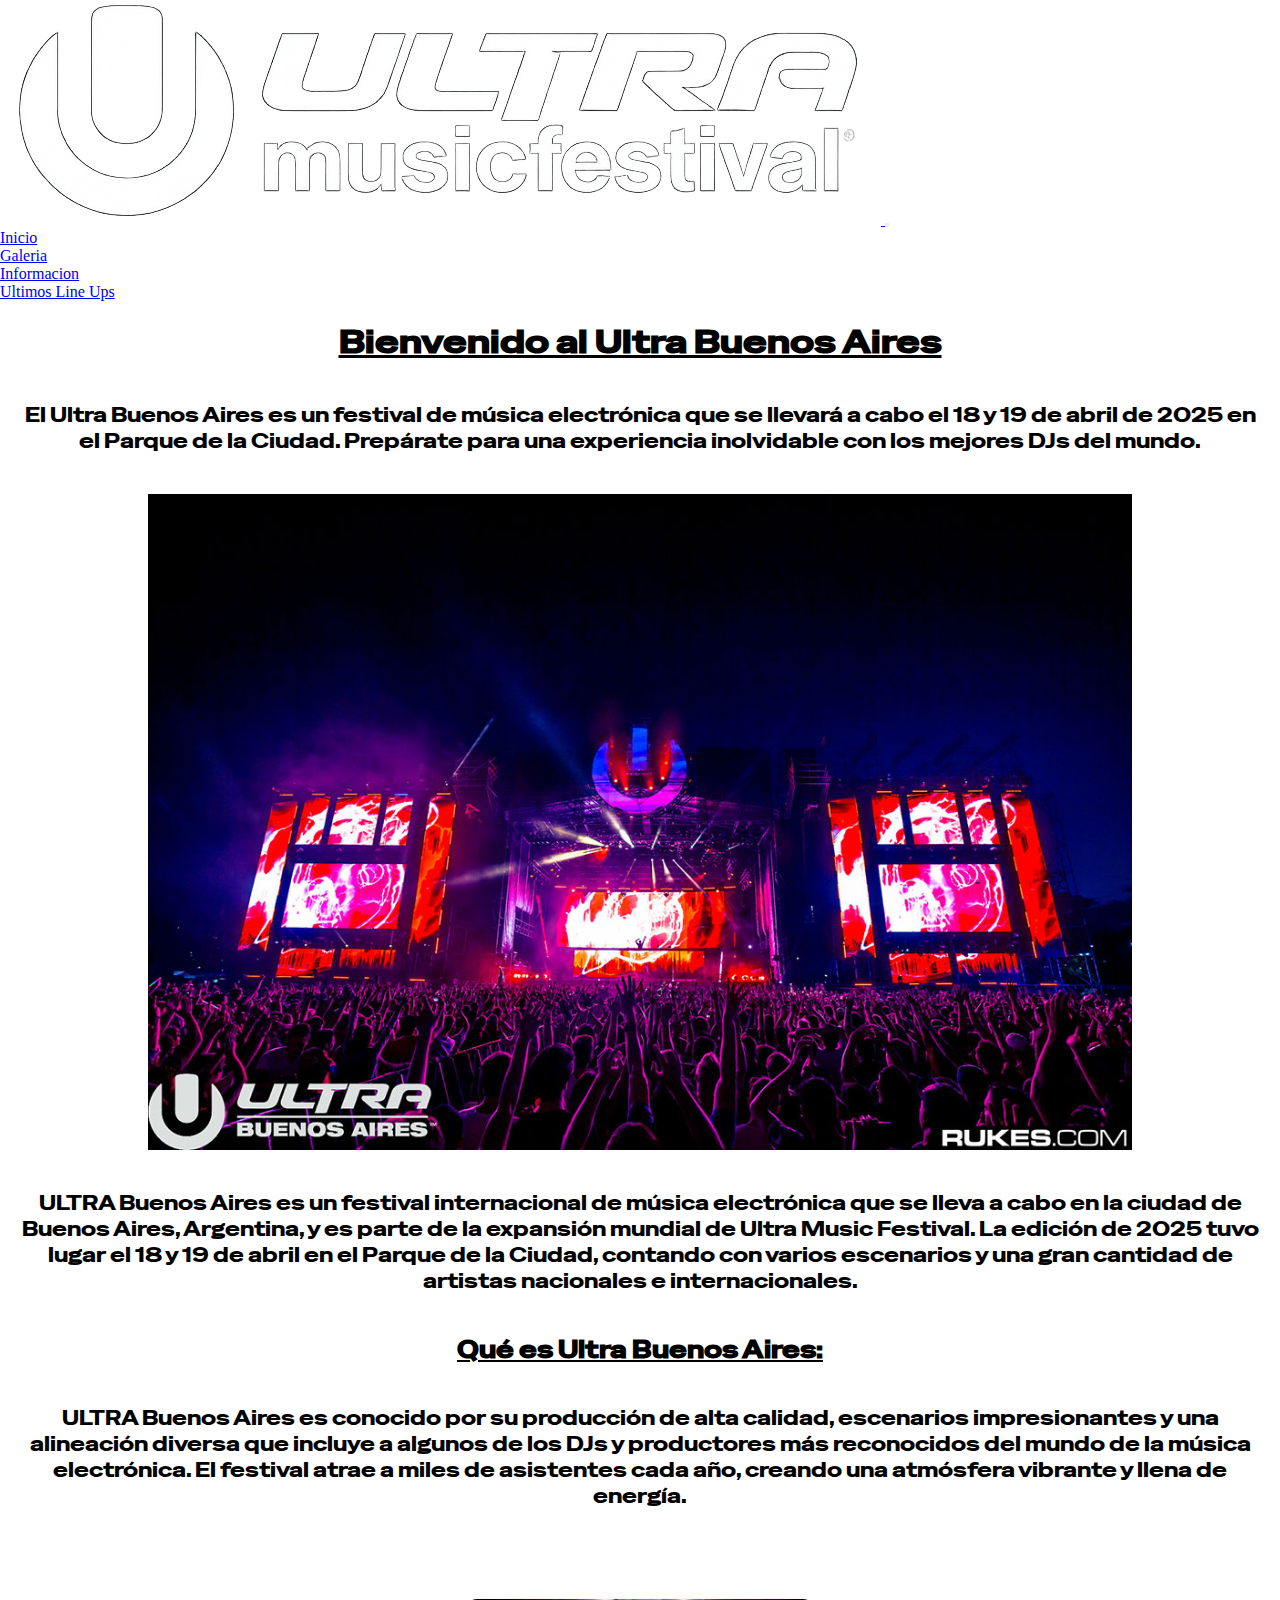
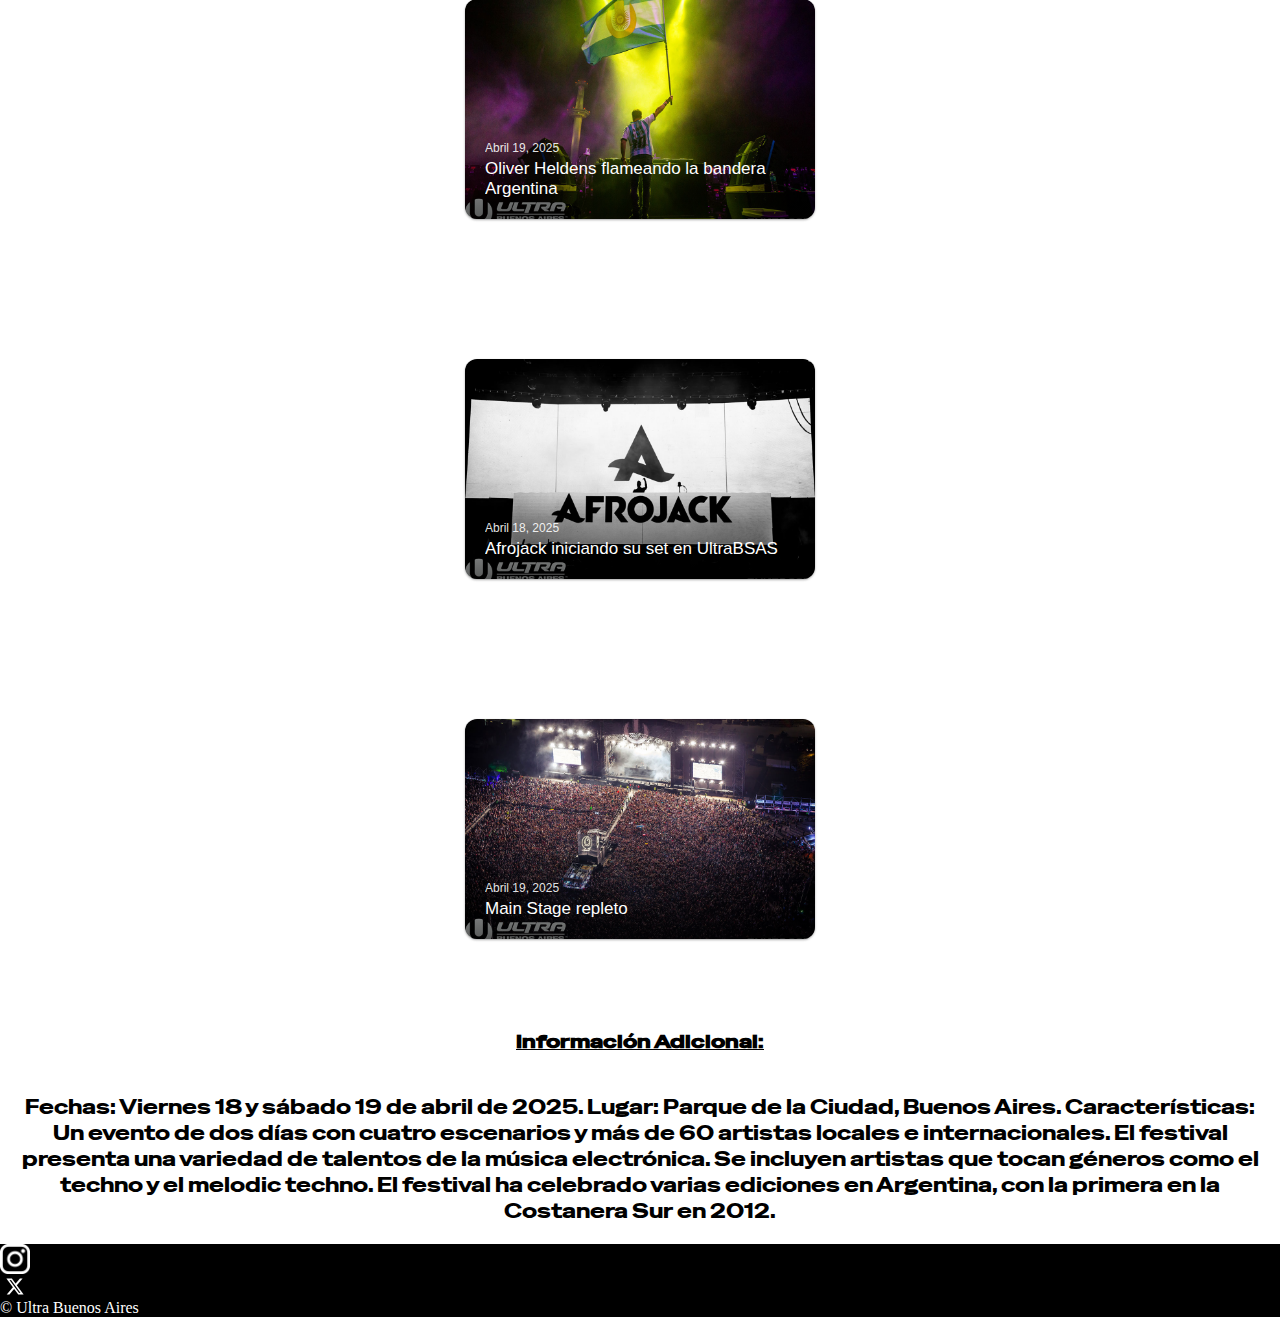
<file: index.html>
<html>
<!DOCTYPE html>
<html lang="en">

<head>
    <meta charset="UTF-8">
    <meta name="viewport" content="width=device-width, initial-scale=1.0">
    <link href="https://cdn.jsdelivr.net/npm/bootstrap@5.0.2/dist/css/bootstrap.min.css" rel="stylesheet"
        integrity="sha384-EVSTQN3/azprG1Anm3QDgpJLIm9Nao0Yz1ztcQTwFspd3yD65VohhpuuCOmLASjC" crossorigin="anonymous">
    <link rel="stylesheet" href="./estilos/estilos.css">
    <title>Inicio - Ultra Buenos Aires</title>
</head>

<body>

    <header>
        <nav class="navbar navbar-dark bg-dark">
            <div class="container-fluid">
                <a class="navbar-brand" href="#">
                    <img class="logo" src="./imagenes/logoblancobc.png" alt="">
                </a>
                <button class="navbar-toggler" type="button" data-bs-toggle="collapse" data-bs-target="#navbarNav"
                    aria-controls="navbarNav" aria-expanded="false" aria-label="Toggle navigation">
                    <span class="navbar-toggler-icon"></span>
                </button>
                <div class="collapse navbar-collapse" id="navbarNav">
                    <ul class="navbar-nav">
                        <li class="nav-item">
                            <a class="nav-link active" aria-current="page" href="#">Inicio</a>
                        </li>
                        <li class="nav-item">
                            <a class="nav-link" href="./paginas/galeria.html">Galeria</a>
                        </li>
                        <li class="nav-item">
                            <a class="nav-link" href="./paginas/informacion.html">Informacion</a>
                        </li>
                        <li class="nav-item">
                            <a class="nav-link" href="./paginas/lineups.html">Ultimos Line Ups</a>
                        </li>
                    </ul>
                </div>
        </nav>
    </header>
    <main>
        <section>
            <h1 class="titulo">
                Bienvenido al Ultra Buenos Aires
            </h1>
            <p class="info">
                El Ultra Buenos Aires es un festival de música electrónica que se llevará a cabo el 18 y 19 de abril de
                2025
                en el Parque de la Ciudad. Prepárate para una experiencia inolvidable con los mejores DJs del mundo.
            </p>
            <img class="imginicio" src="imagenes/buenos-aires-gallery-14.jpg" alt="Ultra Buenos Aires">
            <p class="info">
                ULTRA Buenos Aires es un festival internacional de música electrónica que se lleva a cabo en la ciudad
                de Buenos Aires, Argentina, y es parte de la expansión mundial de Ultra Music Festival. La edición de
                2025 tuvo lugar el 18 y 19 de abril en el Parque de la Ciudad, contando con varios escenarios y una gran
                cantidad de artistas nacionales e internacionales.
            </p>
        </section>
        <div>
            <h2 class="titulo">
                Qué es Ultra Buenos Aires:
            </h2>
            <p class="info">
                ULTRA Buenos Aires es conocido por su producción de alta calidad, escenarios impresionantes y una
                alineación diversa que incluye a algunos de los DJs y productores más reconocidos del mundo de la música
                electrónica. El festival atrae a miles de asistentes cada año, creando una atmósfera vibrante y llena de
                energía.
            </p>
            <section class="cardsInicio">
                <div class="center">
                    <div class="article-card">
                        <div class="content">
                            <p class="date">Abril 19, 2025</p>
                            <p class="title">Oliver Heldens flameando la bandera Argentina</p>
                        </div>
                        <img src="./imagenes/buenos-aires-gallery-16.jpg" alt="article-cover" />
                    </div>
                </div>
                <div class="center">
                    <div class="article-card">
                        <div class="content">
                            <p class="date">Abril 18, 2025</p>
                            <p class="title">Afrojack iniciando su set en UltraBSAS</p>
                        </div>
                        <img src="./imagenes/buenos-aires-gallery-9.jpg" alt="article-cover" />
                    </div>
                </div>
                <div class="center">
                    <div class="article-card">
                        <div class="content">
                            <p class="date">Abril 19, 2025</p>
                            <p class="title">Main Stage repleto</p>
                        </div>
                        <img src="./imagenes/buenos-aires-gallery-11.jpg" alt="article-cover" />
                    </div>
                </div>

            </section>


            <h3 class="titulo">
                Información Adicional:
            </h3>
            <p class="info">
                Fechas: Viernes 18 y sábado 19 de abril de 2025.
                Lugar: Parque de la Ciudad, Buenos Aires.
                Características: Un evento de dos días con cuatro escenarios y más de 60 artistas locales e
                internacionales.
                El festival presenta una variedad de talentos de la música electrónica.
                Se incluyen artistas que tocan géneros como el techno y el melodic techno.
                El festival ha celebrado varias ediciones en Argentina, con la primera en la Costanera Sur en 2012.
            </p>
        </div>
    </main>

    <footer>
        <nav class="footer-nav">
            <li><a
                    href="https://www.instagram.com/ultrabsas?utm_source=ig_web_button_share_sheet&igsh=ZDNlZDc0MzIxNw==">
                    <img class="ig" src="imagenes/igblanco.png" alt="Instagram">
            <li><a href="https://x.com/UltraBsAs">
                    <img class="x" src="imagenes/xblanco.png" alt="x (Twitter)">
            </li></a>
        </nav>
        <p class="copy">
            &copy; Ultra Buenos Aires
        </p>
    </footer>

    <script src="https://cdn.jsdelivr.net/npm/bootstrap@5.0.2/dist/js/bootstrap.bundle.min.js"
        integrity="sha384-MrcW6ZMFYlzcLA8Nl+NtUVF0sA7MsXsP1UyJoMp4YLEuNSfAP+JcXn/tWtIaxVXM"
        crossorigin="anonymous"></script>

</body>

</html>
</file>
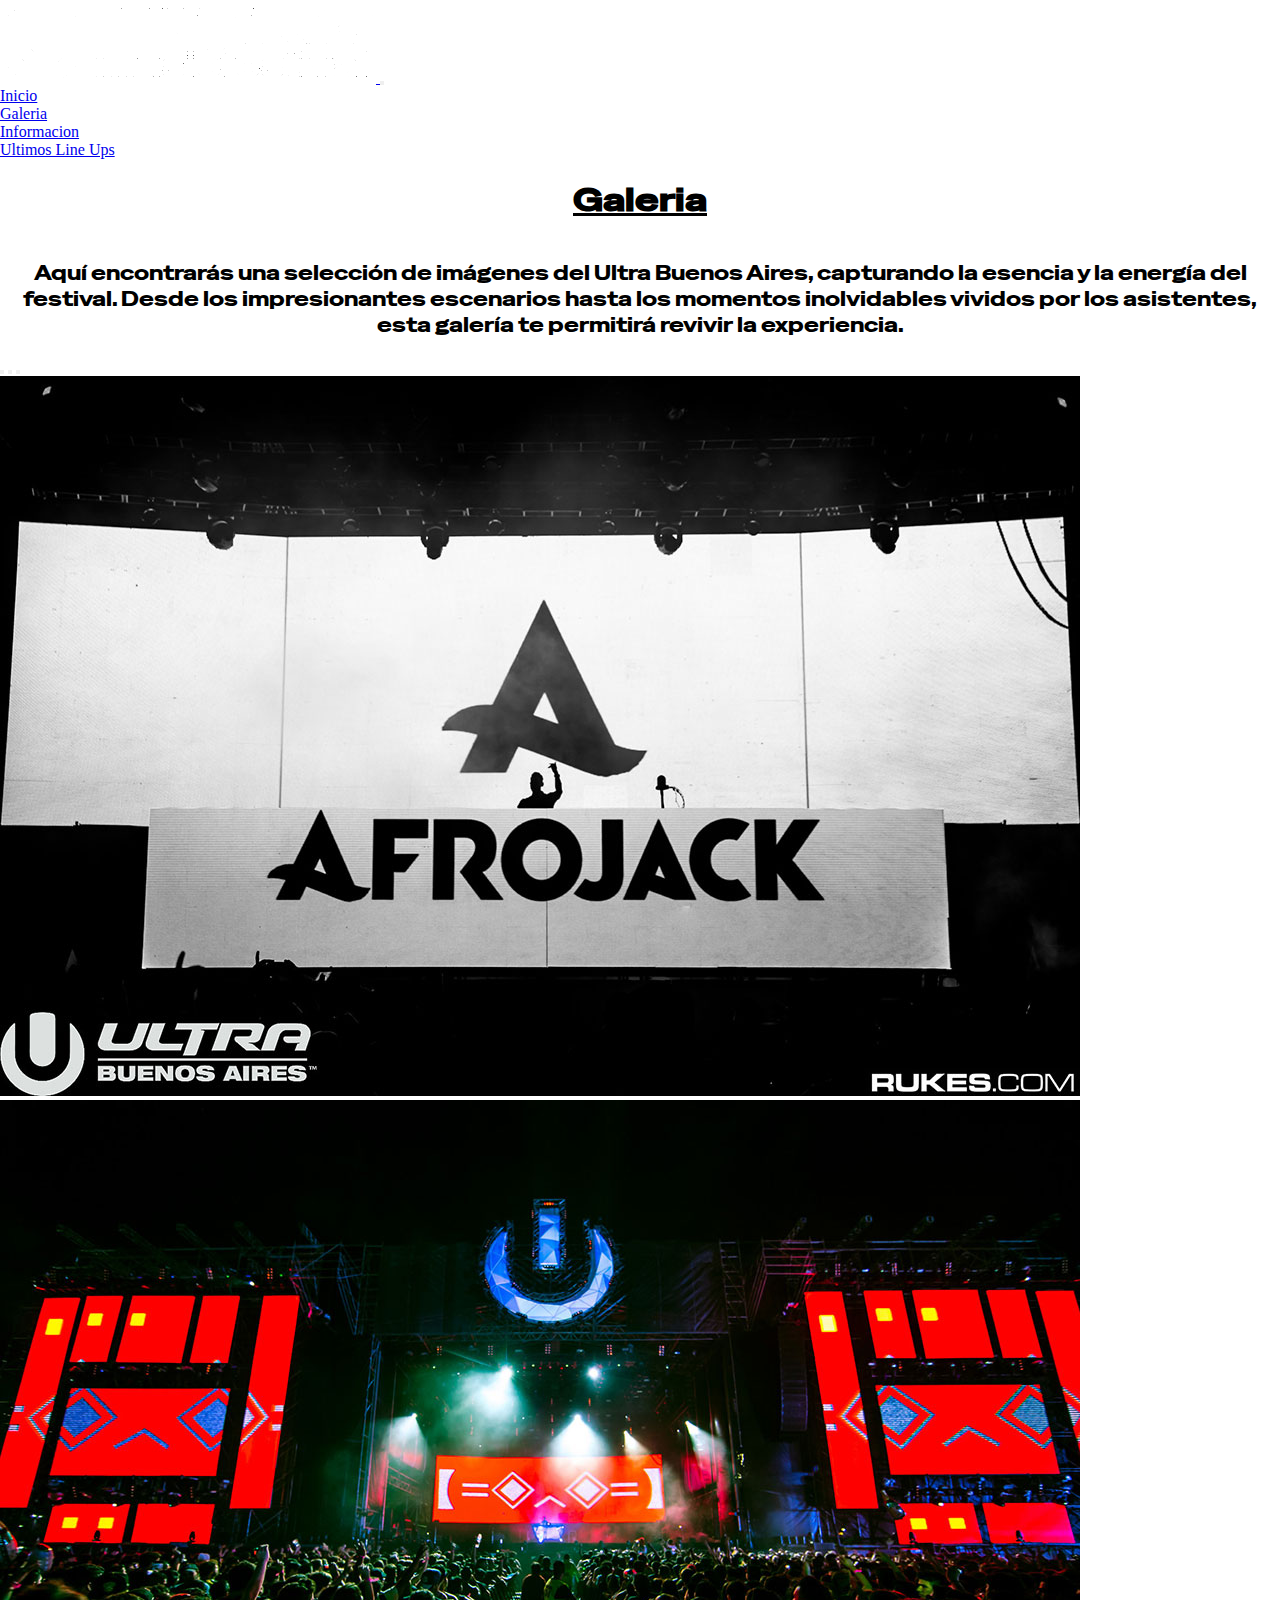
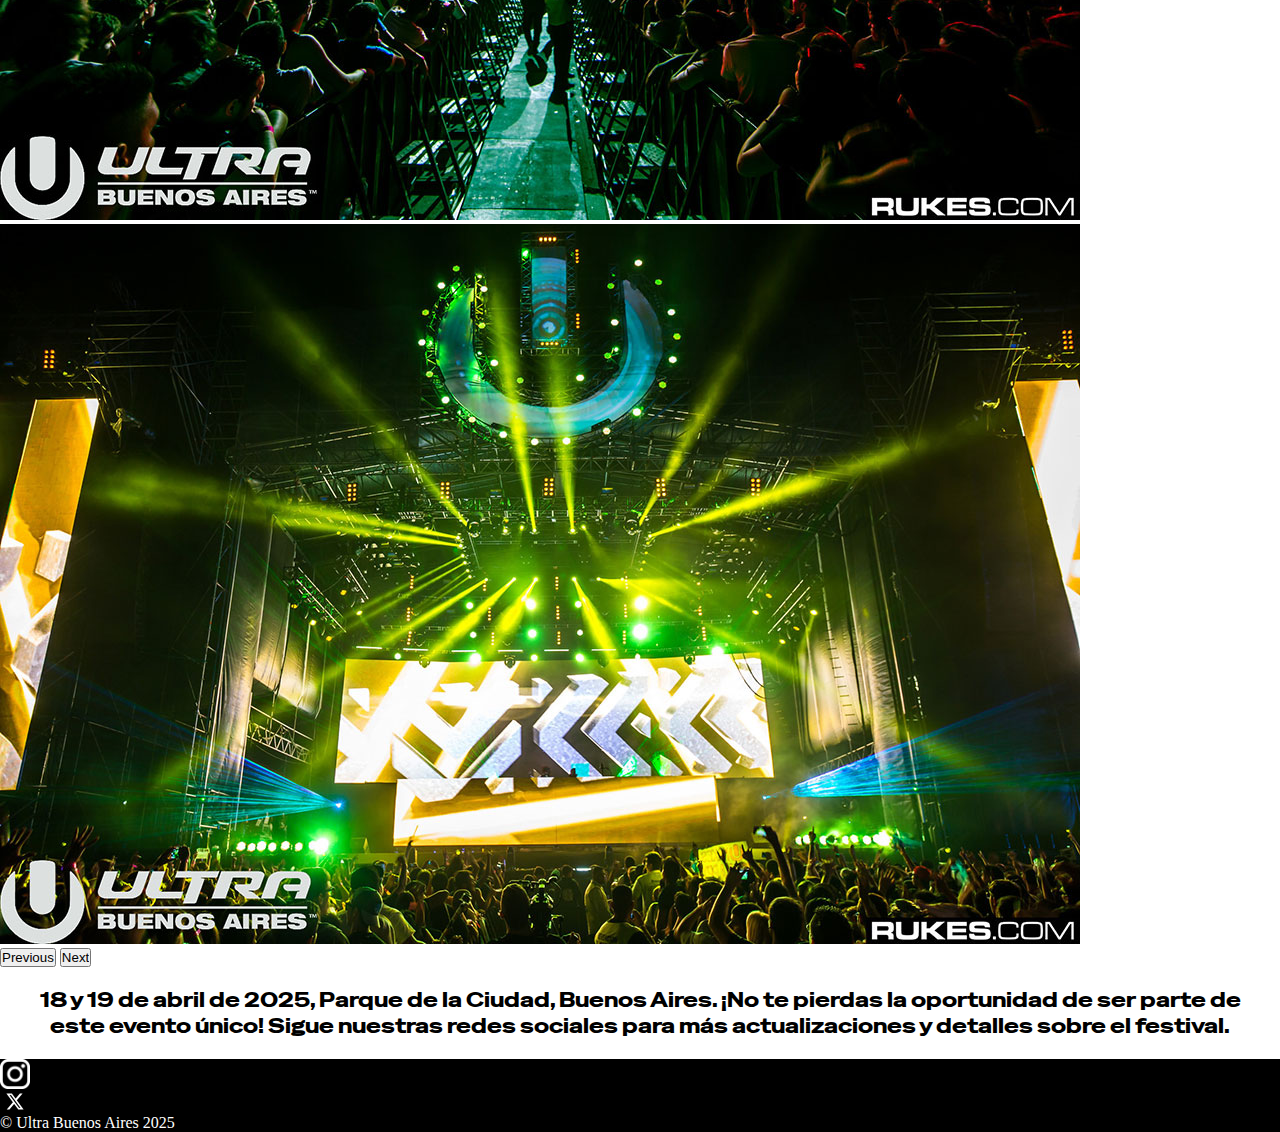
<file: paginas/galeria.html>
<!DOCTYPE html>
<html lang="en">

<head>
    <meta charset="UTF-8">
    <meta name="viewport" content="width=device-width, initial-scale=1.0">
    <link href="https://cdn.jsdelivr.net/npm/bootstrap@5.0.2/dist/css/bootstrap.min.css" rel="stylesheet"
        integrity="sha384-EVSTQN3/azprG1Anm3QDgpJLIm9Nao0Yz1ztcQTwFspd3yD65VohhpuuCOmLASjC" crossorigin="anonymous">
    <link rel="stylesheet" href="../estilos/estilos.css">
    <title>Ultra Buenos Aires</title>
</head>

<body>
    <header>
        <nav class="navbar navbar-dark bg-dark">
            <div class="container-fluid">
                <a class="navbar-brand" href="../index.html">
                    <img class="logo" src="../imagenes/logo blanco.png" alt="">
                </a>
                <button class="navbar-toggler" type="button" data-bs-toggle="collapse" data-bs-target="#navbarNav"
                    aria-controls="navbarNav" aria-expanded="false" aria-label="Toggle navigation">
                    <span class="navbar-toggler-icon"></span>
                </button>
                <div class="collapse navbar-collapse" id="navbarNav">
                    <ul class="navbar-nav">
                        <li class="nav-item">
                            <a class="nav-link" href="../index.html">Inicio</a>
                        </li>
                        <li class="nav-item">
                            <a class="nav-link active" aria-current="page" href="#">Galeria</a>
                        </li>
                        <li class="nav-item">
                            <a class="nav-link" href="./informacion.html">Informacion</a>
                        </li>
                        <li class="nav-item">
                            <a class="nav-link" href="./lineups.html">Ultimos Line Ups</a>
                        </li>
                    </ul>
                </div>
            </div>
        </nav>
    </header>

    <main>

        <section>
            <div>
                <h1 class="titulo">Galeria</h1>
                <p class="info">
                    Aquí encontrarás una selección de imágenes del Ultra Buenos Aires, capturando la esencia y la
                    energía
                    del
                    festival. Desde los impresionantes escenarios hasta los momentos inolvidables vividos por los
                    asistentes,
                    esta galería te permitirá revivir la experiencia.
                </p>
            </div>
            <div id="carouselExampleIndicators" class="carousel slide" data-bs-ride="carousel">
                <div class="carousel-indicators">
                    <button type="button" data-bs-target="#carouselExampleIndicators" data-bs-slide-to="0"
                        class="active" aria-current="true" aria-label="Slide 1"></button>
                    <button type="button" data-bs-target="#carouselExampleIndicators" data-bs-slide-to="1"
                        aria-label="Slide 2"></button>
                    <button type="button" data-bs-target="#carouselExampleIndicators" data-bs-slide-to="2"
                        aria-label="Slide 3"></button>
                </div>
                <div class="carousel-inner">
                    <div class="carousel-item active">
                        <img src="../imagenes/buenos-aires-gallery-9.jpg" class="d-block w-100" alt="...">
                    </div>
                    <div class="carousel-item">
                        <img src="../imagenes/buenos-aires-gallery-8.jpg" class="d-block w-100" alt="...">
                    </div>
                    <div class="carousel-item">
                        <img src="../imagenes/buenos-aires-gallery-7.jpg" class="d-block w-100" alt="...">
                    </div>
                </div>
                <button class="carousel-control-prev" type="button" data-bs-target="#carouselExampleIndicators"
                    data-bs-slide="prev">
                    <span class="carousel-control-prev-icon" aria-hidden="true"></span>
                    <span class="visually-hidden">Previous</span>
                </button>
                <button class="carousel-control-next" type="button" data-bs-target="#carouselExampleIndicators"
                    data-bs-slide="next">
                    <span class="carousel-control-next-icon" aria-hidden="true"></span>
                    <span class="visually-hidden">Next</span>
                </button>
            </div>
            <p class="info">
                18 y 19 de abril de 2025, Parque de la Ciudad, Buenos Aires. ¡No te pierdas la oportunidad de ser parte
                de
                este evento único! Sigue nuestras redes sociales para más actualizaciones y detalles sobre el festival.
            </p>
        </section>
    </main>
    <footer>

        <nav class="footer-nav">
            <li><a
                    href="https://www.instagram.com/ultrabsas?utm_source=ig_web_button_share_sheet&igsh=ZDNlZDc0MzIxNw==">
                    <img class="ig" src="../imagenes/igblanco.png" alt="Instagram">
                </a>
            <li><a href="https://x.com/UltraBsAs">
                    <img class="x" src="../imagenes/xblanco.png"
                        alt="x (Twitter)">
            </li></a>
            <p>
                &copy; Ultra Buenos Aires 2025
            </p>
        </nav>
    </footer>

    <script src="https://cdn.jsdelivr.net/npm/bootstrap@5.0.2/dist/js/bootstrap.bundle.min.js"
        integrity="sha384-MrcW6ZMFYlzcLA8Nl+NtUVF0sA7MsXsP1UyJoMp4YLEuNSfAP+JcXn/tWtIaxVXM"
        crossorigin="anonymous"></script>

</body>

</html>
</file>
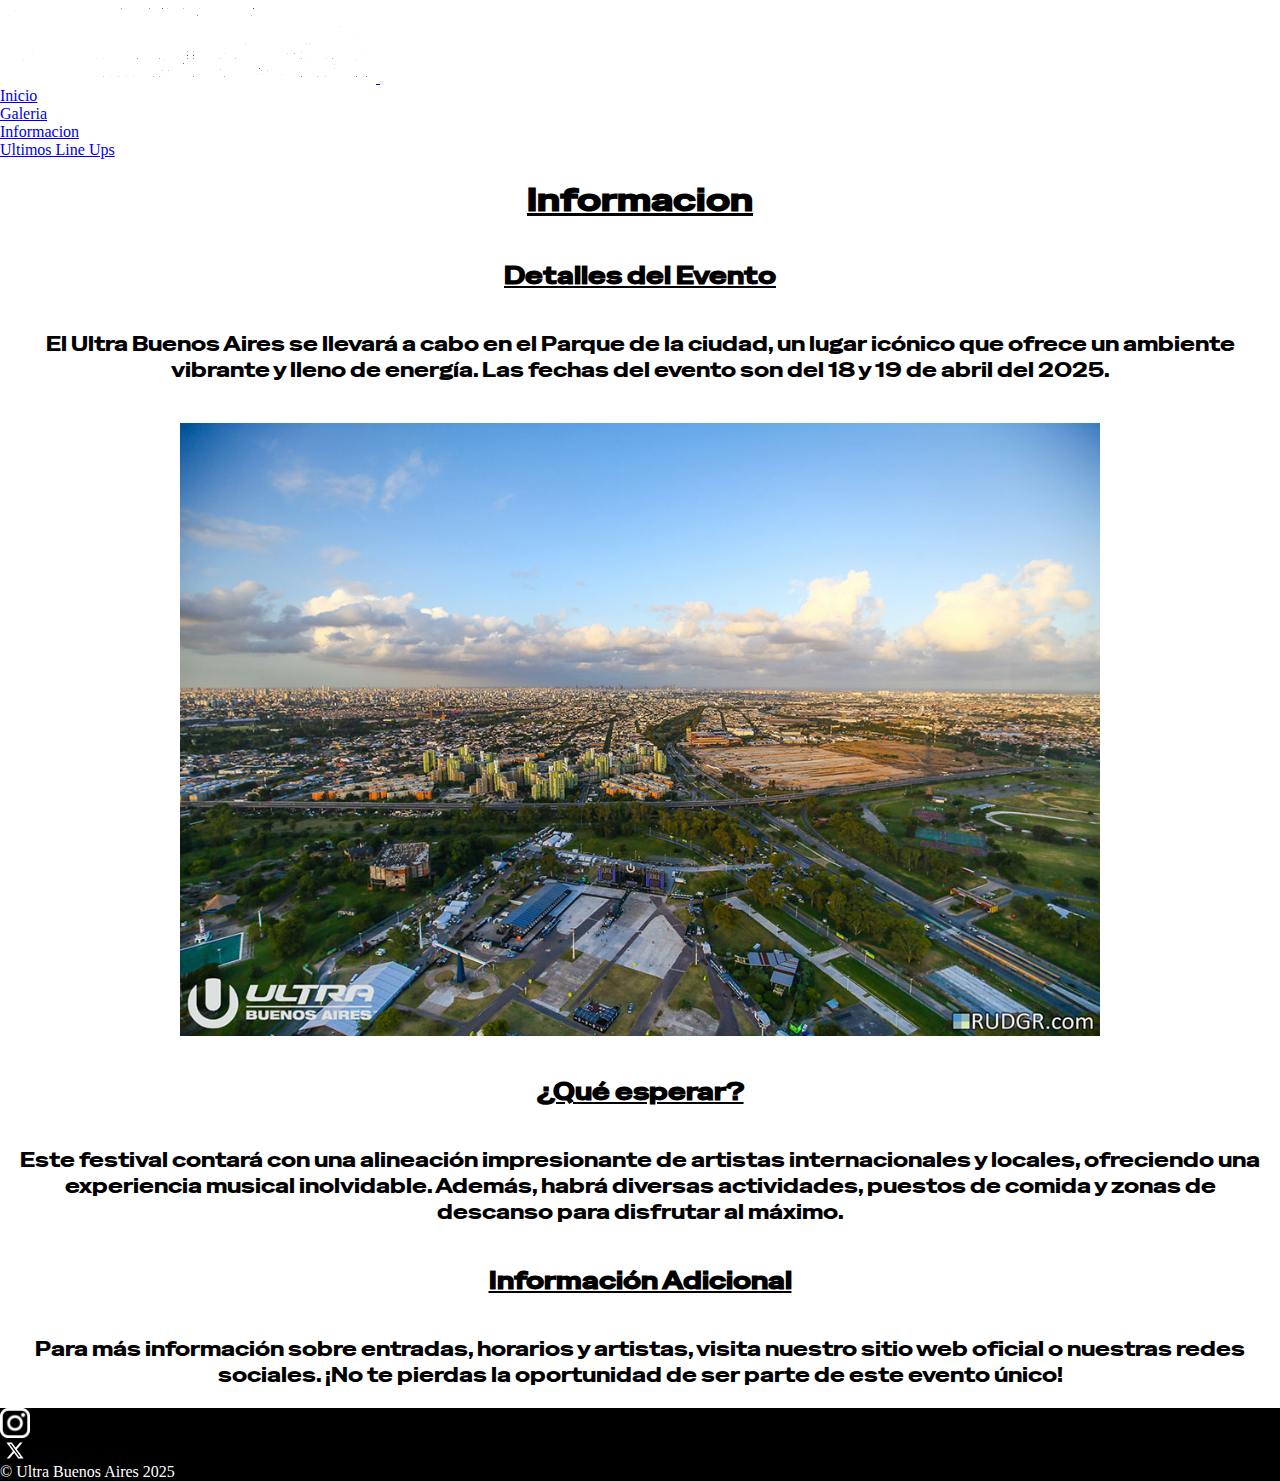
<file: paginas/informacion.html>
<!DOCTYPE html>
<html lang="en">

<head>
    <meta charset="UTF-8">
    <meta name="viewport" content="width=device-width, initial-scale=1.0">
    <link href="https://cdn.jsdelivr.net/npm/bootstrap@5.0.2/dist/css/bootstrap.min.css" rel="stylesheet"
        integrity="sha384-EVSTQN3/azprG1Anm3QDgpJLIm9Nao0Yz1ztcQTwFspd3yD65VohhpuuCOmLASjC" crossorigin="anonymous">
    <link rel="stylesheet" href="../estilos/estilos.css">
    <title>Ultra Buenos Aires</title>
</head>

<body>
    <header>
        <nav class="navbar navbar-dark bg-dark">
            <div class="container-fluid">
                <a class="navbar-brand" href="../index.html">
                    <img class="logo" src="../imagenes/logo blanco.png" alt="">
                </a>
                <button class="navbar-toggler" type="button" data-bs-toggle="collapse" data-bs-target="#navbarNav"
                    aria-controls="navbarNav" aria-expanded="false" aria-label="Toggle navigation">
                    <span class="navbar-toggler-icon"></span>
                </button>
                <div class="collapse navbar-collapse" id="navbarNav">
                    <ul class="navbar-nav">
                        <li class="nav-item">
                            <a class="nav-link" href="../index.html">Inicio</a>
                        </li>
                        <li class="nav-item">
                            <a class="nav-link" href="./galeria.html">Galeria</a>
                        </li>
                        <li class="nav-item">
                            <a class="nav-link active" aria-current="page" href="#">Informacion</a>
                        </li>
                        <li class="nav-item">
                            <a class="nav-link" href="./lineups.html">Ultimos Line Ups</a>
                        </li>
                    </ul>
                </div>
            </div>
        </nav>
    </header>
    <main>
        
            <h1 class="titulo"> Informacion</h1>
    
        <h2 class="titulo">
            Detalles del Evento
        </h2>
        <p class="info">
            El Ultra Buenos Aires se llevará a cabo en el Parque de la ciudad, un lugar icónico que ofrece un
            ambiente
            vibrante y lleno de energía. Las fechas del evento son del 18 y 19 de abril del 2025.
        </p>
        <img class="imgInfo" src="../imagenes/buenos-aires-gallery-1.jpg" alt="">
        <h2 class="titulo">
            ¿Qué esperar?
        </h2>
        <p class="info">
            Este festival contará con una alineación impresionante de artistas internacionales y locales, ofreciendo
            una
            experiencia musical inolvidable. Además, habrá diversas actividades, puestos de comida y zonas de
            descanso
            para disfrutar al máximo.
        </p>

        <h2 class="titulo">
            Información Adicional
        </h2>
        <p class="info">
            Para más información sobre entradas, horarios y artistas, visita nuestro sitio web oficial o nuestras
            redes
            sociales. ¡No te pierdas la oportunidad de ser parte de este evento único!
        </p>
    </main>
    <footer>
        <nav class="footer-nav">
            <li><a
                    href="https://www.instagram.com/ultrabsas?utm_source=ig_web_button_share_sheet&igsh=ZDNlZDc0MzIxNw==">
                    <img class="ig" src="../imagenes/igblanco.png" alt="Instagram">
                </a></li>
            <li><a href="https://x.com/UltraBsAs">
                    <img class="x" src="../imagenes/xblanco.png"
                        alt="x (Twitter)">
                </a></li>
            <p>
                &copy; Ultra Buenos Aires 2025
            </p>
    </footer>

    <script src="https://cdn.jsdelivr.net/npm/bootstrap@5.0.2/dist/js/bootstrap.bundle.min.js"
        integrity="sha384-MrcW6ZMFYlzcLA8Nl+NtUVF0sA7MsXsP1UyJoMp4YLEuNSfAP+JcXn/tWtIaxVXM"
        crossorigin="anonymous"></script>

</body>

</html>
</file>
<file: estilos/estilos.css>
@import url("https://fonts.googleapis.com/css2?family=Special+Gothic+Expanded+One&display=swap");
* {
  margin: 0;
  padding: 0;
  box-sizing: border-box;
  overflow-x: auto;
}

body {
  background-color: #ffffff;
}

.titulo {
  display: flex;
  justify-content: center;
  align-items: center;
  padding: 20px;
  font-family: "Special Gothic Expanded One", sans-serif;
  text-decoration: underline;
}

.info {
  display: flex;
  justify-content: center;
  align-items: center;
  padding: 20px;
  font-family: "Special Gothic Expanded One", sans-serif;
  font-size: 20px;
  text-align: center;
}

* {
  margin: 0;
  padding: 0;
  box-sizing: border-box;
  overflow-x: auto;
}

footer {
  background-color: #000000;
  color: white;
  list-style: none;
}
footer .footer-nav {
  list-style: none;
}
footer .footer-nav .ig {
  width: 30px;
  height: auto;
}
footer .footer-nav .x {
  width: 30px;
  height: auto;
}

* {
  margin: 0;
  padding: 0;
  box-sizing: border-box;
  overflow-x: auto;
}

.lineups {
  display: flex;
  justify-content: center;
  align-items: center;
  flex-wrap: wrap;
  gap: 20px;
  padding: 20px;
}
.lineups img {
  width: 200px;
  height: auto;
  border-radius: 8px;
  box-shadow: 0 4px 8px rgba(0, 0, 0, 0.1);
  transition: transform 0.3s ease;
}

.imgInfo {
  width: 75%;
  margin: auto;
  display: block;
  padding: 20px;
}

.imginicio {
  width: 80%;
  margin: auto;
  display: block;
  padding: 20px;
}

* {
  margin: 0;
  padding: 0;
  box-sizing: border-box;
  overflow-x: auto;
}

body {
  padding: 0px;
  margin: 0px;
}

.center {
  display: flex;
  height: 40vh;
  align-items: center;
  justify-content: center;
}

.article-card {
  width: 350px;
  height: 220px;
  border-radius: 12px;
  overflow: hidden;
  position: relative;
  font-family: Arial, Helvetica, sans-serif;
  box-shadow: 0 1px 3px rgba(0, 0, 0, 0.12), 0 1px 2px rgba(0, 0, 0, 0.24);
  transition: all 300ms;
}

.article-card:hover {
  transform: translateY(-2px);
  box-shadow: 0 14px 28px rgba(0, 0, 0, 0.25), 0 10px 10px rgba(0, 0, 0, 0.22);
}

.article-card img {
  width: 100%;
  height: 100%;
  object-fit: cover;
}

.article-card .content {
  box-sizing: border-box;
  width: 100%;
  position: absolute;
  padding: 30px 20px 20px 20px;
  height: auto;
  bottom: 0;
  background: linear-gradient(transparent, rgba(0, 0, 0, 0.6));
}

.article-card .date,
.article-card .title {
  margin: 0;
}

.article-card .date {
  font-size: 12px;
  color: rgba(255, 255, 255, 0.9);
  margin-bottom: 4px;
}

.article-card .title {
  font-size: 17px;
  color: #fff;
}

@media (max-width: 480px) {
  .logo {
    width: 300px;
  }
}

/*# sourceMappingURL=estilos.css.map */
</file>
